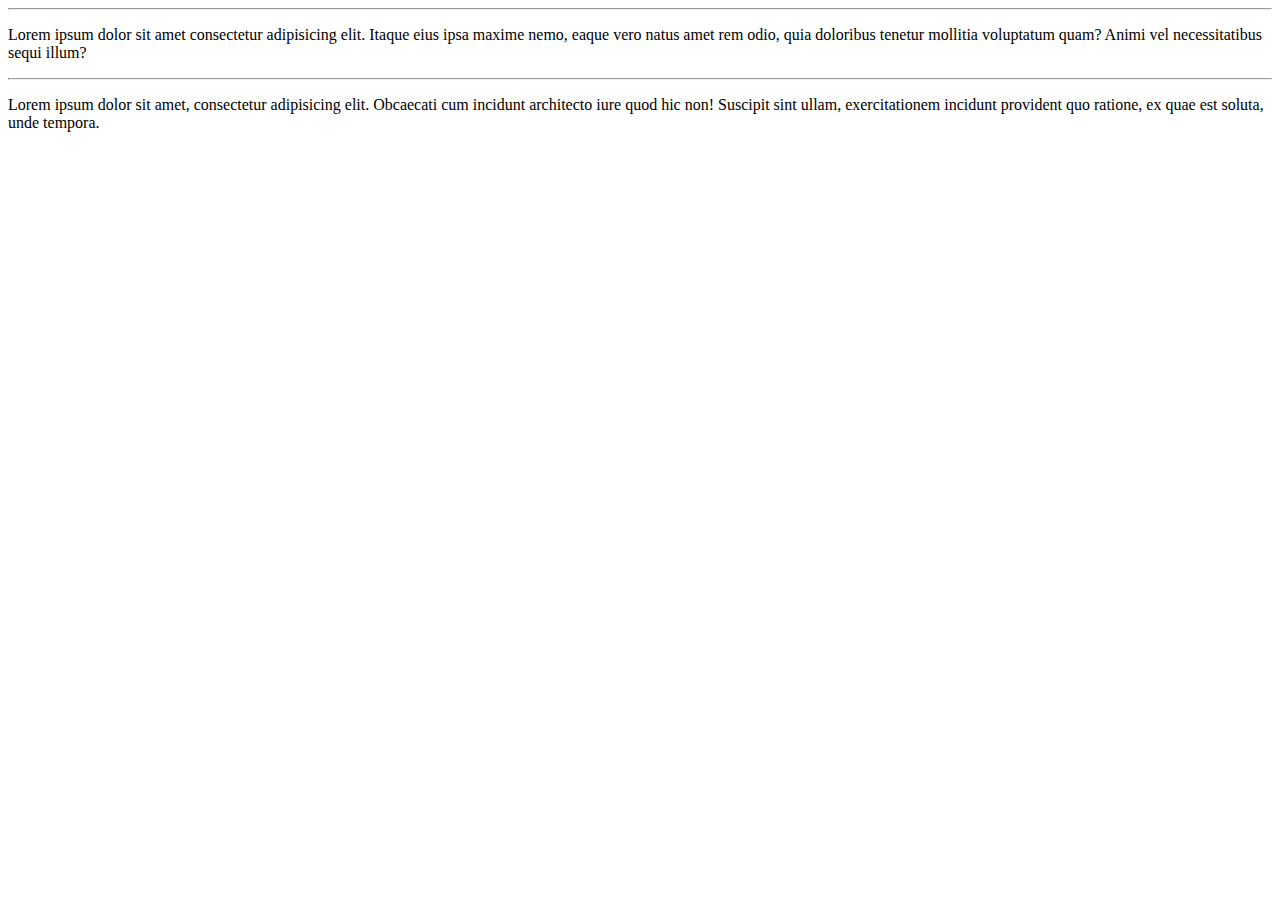
<file: SiteTCC/Index.html>
<!DOCTYPE html>
<html lang="Pt-br">
<head>
    <meta charset="UTF-8">
    <meta name="viewport" content="width=device-width, initial-scale=1.0">
    <title>Site TCC Facialestudio</title>
    <hr>
    <p>Lorem ipsum dolor sit amet consectetur adipisicing elit. Itaque eius ipsa maxime nemo, eaque vero natus amet rem odio, quia doloribus tenetur mollitia voluptatum quam? Animi vel necessitatibus sequi illum?</p>
    <hr>
    <p>Lorem ipsum dolor sit amet, consectetur adipisicing elit. Obcaecati cum incidunt architecto iure quod hic non! Suscipit sint ullam, exercitationem incidunt provident quo ratione, ex quae est soluta, unde tempora.</p>
</head>
<body>
    
</body>
</html>
</file>
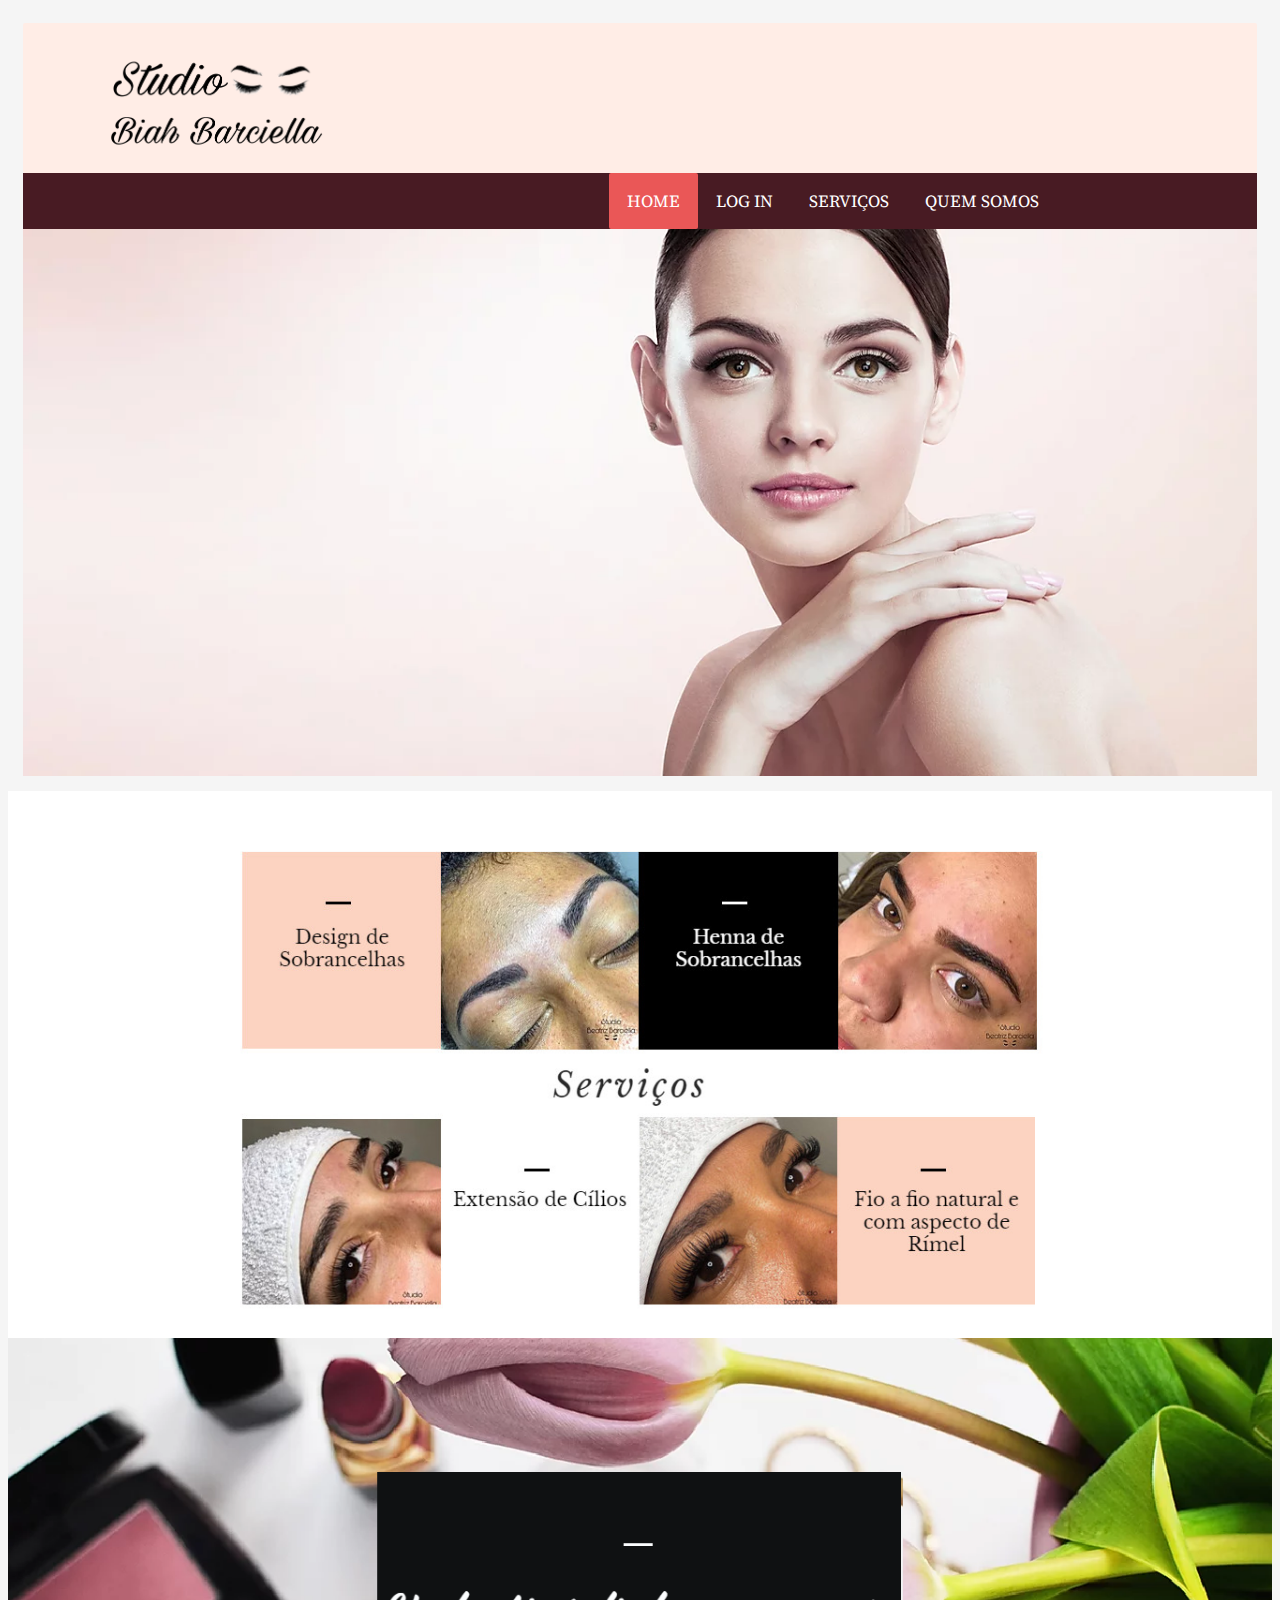
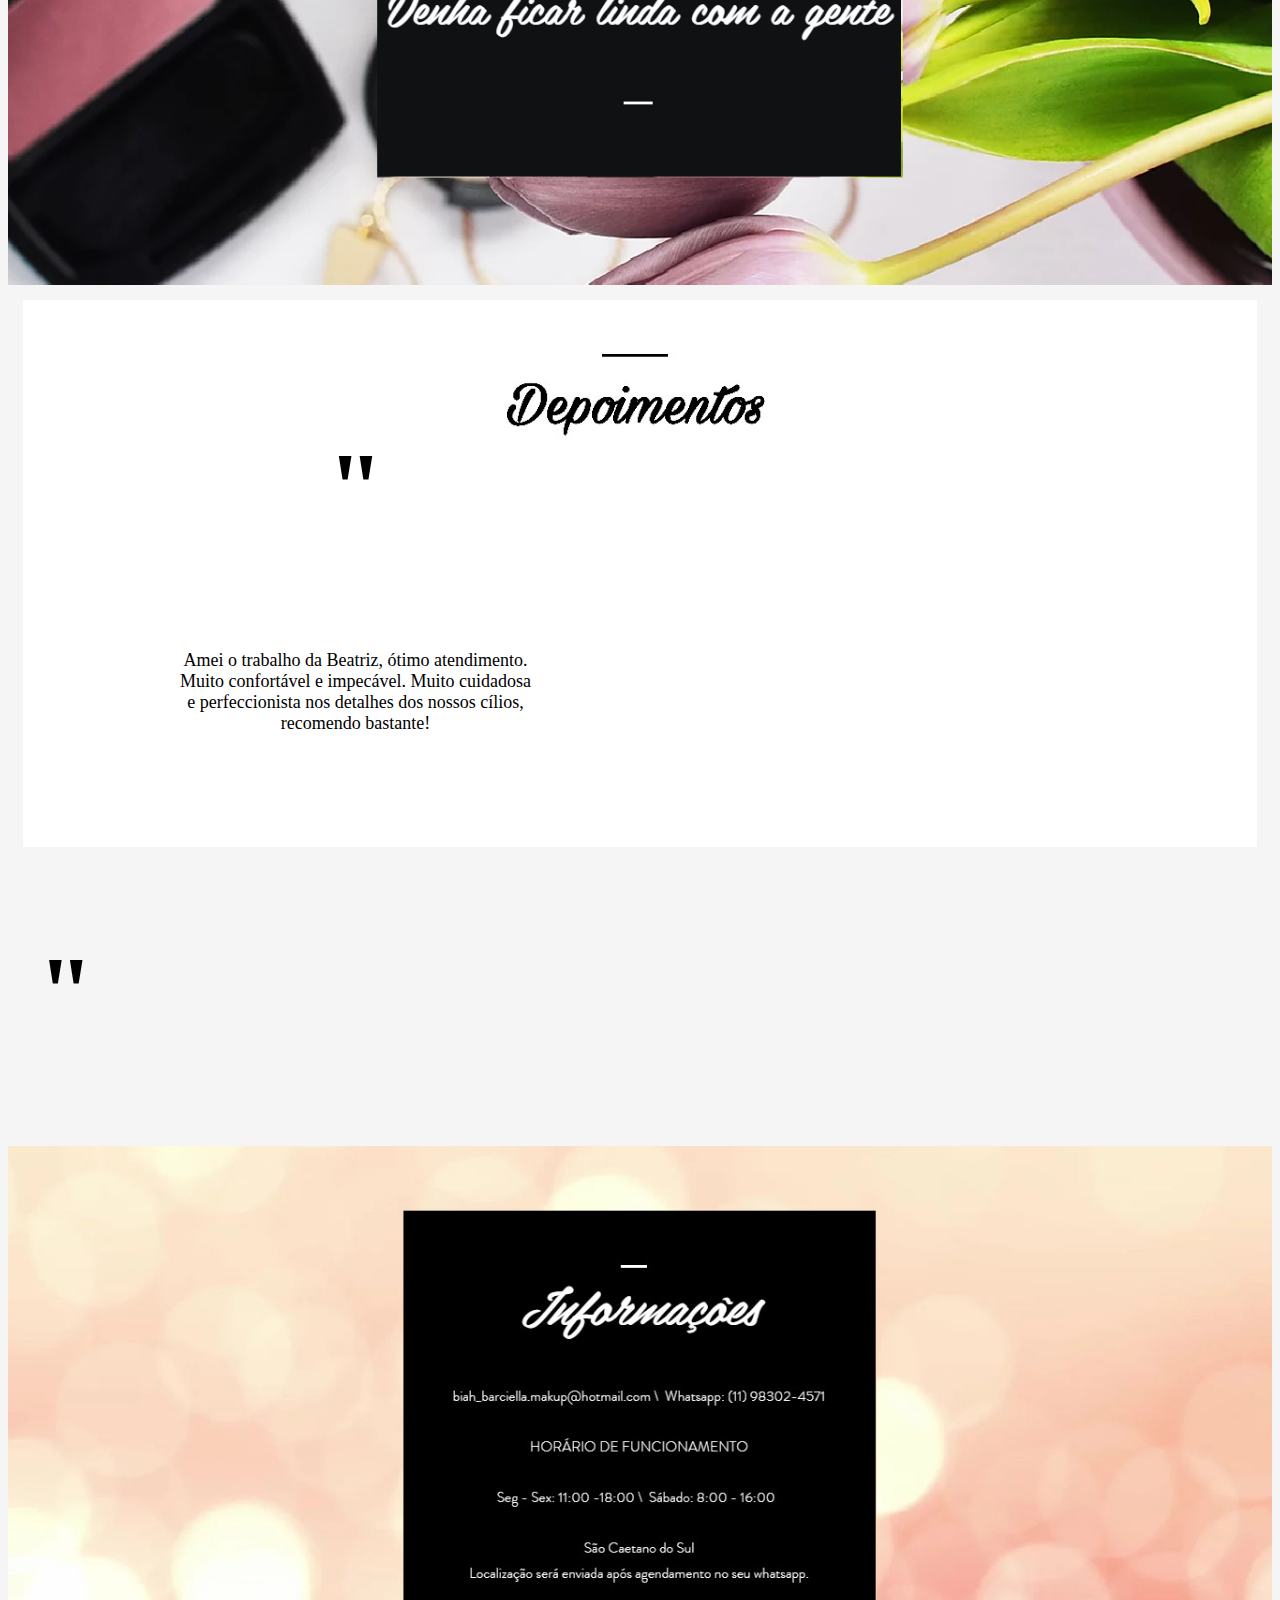
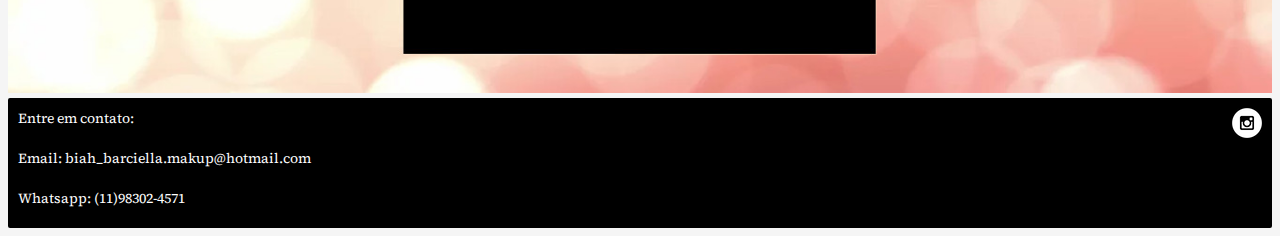
<file: SiteTCC/Teste/index.html>
<!DOCTYPE html> 
    <html> 
      <head> 
        <meta name="viewport" content="width=device-width, initial-scale=1.0"> 
        <meta charset="UTF-8">
        <link href="https://fonts.googleapis.com/css2?family=Source+Serif+Pro&display=swap" rel="stylesheet">
        <link href="img/logocapa1.webp" rel="icon">
        <title>Studio Biah Barciella</title>
        <link rel="stylesheet" href="styles.css">
        <meta name="viewport" content="width=device-width, initial-scale=1.0"> 
      </head> 
      <body>
<div class="col-12 col-m-12">
    <header>

      <div class="header">
        <div class="header_img"><a href="index.html"> <img src="img/logo6.png"/ width="215px" height="160px"> </a>
        </div>
      </div>

    </header>

        <div class="navbar">
            <a href="quemsomos.html">QUEM SOMOS</a> 
            <a href="servicos.html">SERVIÇOS</a> 
            <a href="login.html">LOG IN</a>
            <a class="active" href="index.html">HOME</a> 
        </div>

                <div class="HomeParte1">
                </div> 
</div>

                <div class="HomeParte2">
                </div>
                <div class="HomeParte3">
                </div>

                
                <div class="col-12 col-m-12">
                <div class="HomeParte4">
                <div class="col-3 col-m-6">
                        <div class="H1HomeParte4a">
                            <h1>"</h1>
                        </div>
                
                        <div class="ParagrafoHomeParte4">
                            <p>Amei o trabalho da Beatriz, ótimo atendimento.<br> Muito confortável e impecável. Muito cuidadosa<br>e perfeccionista nos detalhes dos nossos cílios,<br> recomendo bastante!</p>
                        </div>
                </div>
                  </div>

                       <div class="col-6 col-m-9"> 
                            <div class="H1HomeParte4b">
                                <h1>"</h1>
                            </div>
                       </div>  
               </div>
            

             <div class="HomeParte5">
             </div>

            <div class="footer">

                <div class="insta_img"><a href="https://www.instagram.com/studiobiahbarciella/"> <img src="img/logoinsta.webp" height: 15px;></a></div>
                    <p1>Entre em contato: <br> <br> Email: biah_barciella.makup@hotmail.com <br><br>
                    Whatsapp: (11)98302-4571</p1>
            </div>

         
      </body> 
    </html>
</file>
<file: SiteTCC/Teste/styles.css>
/* Beatriz Molina Barciella 3TID */

* {
  box-sizing: border-box;
}

.row img{
  border-radius: 5%; 
}

.row::after {
  content: "";
  clear: both;
  display: table;
}

[class*="col-"] {
  float: left;
  padding: 15px;
}

/* celular */
[class*="col-12"] {
  width: 100%;
}


@media only screen and (min-width: 768px) {
  /* para desktop: */
  .col-1 {width: 8.33%;}
  .col-2 {width: 16.66%;}
  .col-3 {width: 25%;}
  .col-4 {width: 33.33%;}
  .col-5 {width: 41.66%;}
  .col-6 {width: 50%;}
  .col-7 {width: 58.33%;}
  .col-8 {width: 66.66%;}
  .col-9 {width: 75%;}
  .col-10 {width: 83.33%;}
  .col-11 {width: 91.66%;}
  .col-12 {width: 100%;}
}

html {
font-family: 'Source Serif Pro', serif;
  background-color: whitesmoke;
}

.navbar {
  width: 100%;
  background-color: #481b23;
  overflow: auto;
  border-radius: 0px;
  padding: 0px 200px 0px 0px;
 
  
}

.navbar a {
  float: left;
  padding: 16px 18px 16px 18px;
  color: white;
  text-decoration: none;
  font-size: 17px;
  border-radius: 2px;
  float: right;

}

.navbar a:hover {
  background-color: #EF7F7F;
}

.active {
  background-color: #EA5757;
}

@media screen and (max-width: 500px) {
  .navbar a {
    float: none;
    display: block;
  }
}

.header {
  background-color: #ffede6;
  color: #ffffff;
  padding: 0px;
  display: block;
  float: left;
  width: 100%;
  height: auto;
  border-radius: 2px;
  padding: 0px;
}

.header_img{
  float: left;
  width: 300px;
  height: 150px;
  padding: 0px 0px 0px 85px;
}

.insta_img{
  float: right;
  height: 15px;
  text-align: center;
  padding: 0px 0px 0px 0px;
    
}

.header_texto{
  float: right;
  padding: 10px;
}

.menu ul {
  list-style-type: none;
  border-radius: 2px;
  margin: 0;
  padding: 0;
}

.menu li {
  float: right;
  padding: 8px;
  margin-bottom: 0px;
  background-color: #EF7F7F;
  color: white;
  border-radius: 0px;
}

.menu li:hover {
  background-color: #EA5757;
}


.HomeParte1{

  width: 100%; 
  height: 547px;
  background-image: url('img/1.webp');
  background-repeat: no-repeat;
  background-size:100%;
  bottom: 0;
  left: 0;
  overflow: auto;
  padding: 3em;
  right: 0;
  text-align: center;
  top: 0;
  clear: both; 
  margin: 0px 0px 0px 0px;
  margin-top: 0px;
  position: relative;
  z-index: -1;

    
}

.HomeParte2{

  width: 100%; 
  height: 547px;
  background-image: url('img/divbrancaservicos2.jpg');
  background-repeat: no-repeat;
  background-size:100%;
  bottom: 0;
  left: 0;
  overflow: auto;
  padding: 3em;
  position:relative;
  right: 0;
  text-align: center;
  top: 0;
  clear: both; 
  margin: 0px;
  
    
}

.HomeParte3{

  width: 100%; 
  height: 547px;
  background-image: url('img/ficarlinda4.png');
  background-repeat: no-repeat;
  background-size:100%;
  bottom: 0;
  left: 0;
  overflow: auto;
  padding: 3em;
  position:relative;
  right: 0;
  text-align: center;
  top: 0;
  clear: both; 
  margin: 0px;
  
    
}
  
.HomeParte4{

  width: 100%; 
  height: 547px;
  background-image: url('img/divdepoimentos7.jpg');
  background-repeat: no-repeat;
  background-size:100%;
  bottom: 0;
  left: 0;
  overflow:hidden;
  padding: 3em;
  right: 0;
  text-align: center;
  top: 0;
  margin: 0px 0px 0px 0px;
  margin-top: 0px;
  position: relative;
  z-index: -1;
  display: inline-block;

}

.H1HomeParte4a{
 font-family: 'Libre Baskerville', serif;
 font-size: 50px;

 
}

.ParagrafoHomeParte4{
 font-family: 'Libre Baskerville', serif;
 font-size: 18px;
 text-align: center;
 padding: 20px 0px 0px 0px;
 margin: 0px 0px 0px 0px;
 display:inline-table;
 
}

.H1HomeParte4b{
 font-family: 'Libre Baskerville', serif;
 font-size: 50px;
    display: inline-block;

    
 
}

.HomeParte5{

  width: 100%; 
  height: 547px;
  background-image: url('img/informacoes2.jpg');
  background-repeat: no-repeat;
  background-size:100%;
  bottom: 0;
  left: 0;
  overflow:hidden;
  padding: 3em;
  right: 0;
  text-align: center;
  top: 0;
  margin: 0px 0px 0px 0px;
  margin-top: 0px;
  position: relative;
  z-index: -1;
  display: inline-block;

    
}
.middle{
  padding: 10px;
  border-style: solid;
  border-width: 0px;
  border-color: black;
  border-radius: 2px;
}

.aside {
  background-color: #EA5757;
  padding: 15px;
  color: #ffffff;
  text-align: center;
  font-size: 14px;
  border-radius: 2px;
}


.footer {
  background-color: black;
  color: #ffffff;
  text-align: left;
  font-size: 14px;
  padding: 10px;
  width: 100%;
  height: 130px;
  border-radius: 2px;
}

.footer p1{
  text-align: center;
}

@media screen and (min-width: 800px) {    
    .col-1 {width: 8.33%;}
    .col-2 {width: 16.66%;}
    .col-3 {width: 25%;}
    .col-4 {width: 33.33%;}
    .col-5 {width: 41.66%;}
    .col-6 {width: 50%;}
    .col-7 {width: 58.33%;}
    .col-8 {width: 66.66%;}
    .col-9 {width: 75%;}
    .col-10 {width: 83.33%;}
    .col-11 {width: 91.66%;}
    .col-12 {width: 100%;}
}


@media only screen and (min-width:600px){
.col-m-1 {width: 8.33%;}
.col-m-2 {width: 16.66%;}
.col-m-3 {width: 25%;}
.col-m-4 {width: 33.33%;}
.col-m-5 {width: 41.66%;}
.col-m-6 {width: 50%;}
.col-m-7 {width: 58.33%;}
.col-m-8 {width: 66.66%;}
.col-m-9 {width: 75%;}
.col-m-10 {width: 83.33%;}
.col-m-11 {width: 91.66%;}
.col-m-12 {width: 100%;}   
}



.container img {
    width: 100%;
    padding: 30px;
}

.mySlides img {
  width: 100%; 
  padding: 30px;
  }

.container{
  float: left;
  display: block;
  }
  
  .container::after {
    content: "";
    clear: both;
    display: table;  
  }

 .texto{
   color: black;
  }

  div.gallery {
    margin: 5px;
    border: 1px solid #ccc;
    float: left;
    width: 180px;
  }
  
  div.gallery:hover {
    border: 1px solid #777;
  }
  
  div.gallery img {
    width: 100%;
    height: auto;
  }

  div.desc {
    padding: 15px;
    text-align: center;
      font-family: verdana;
  }

h1 {
    text-align: center;
}

  .dot {
    height: 15px;
    width: 15px;
    margin: 0 2px;
    background-color: #bbb;
    border-radius: 50%;
    display: inline-block;
    transition: background-color 0.6s ease;
  }

#direita{
    text-align: center;
    width: 600px;
    height: 100%; 
    font-size: 19px;
    padding-right: 0px;
    padding-left: 0px;
    
}
</file>
